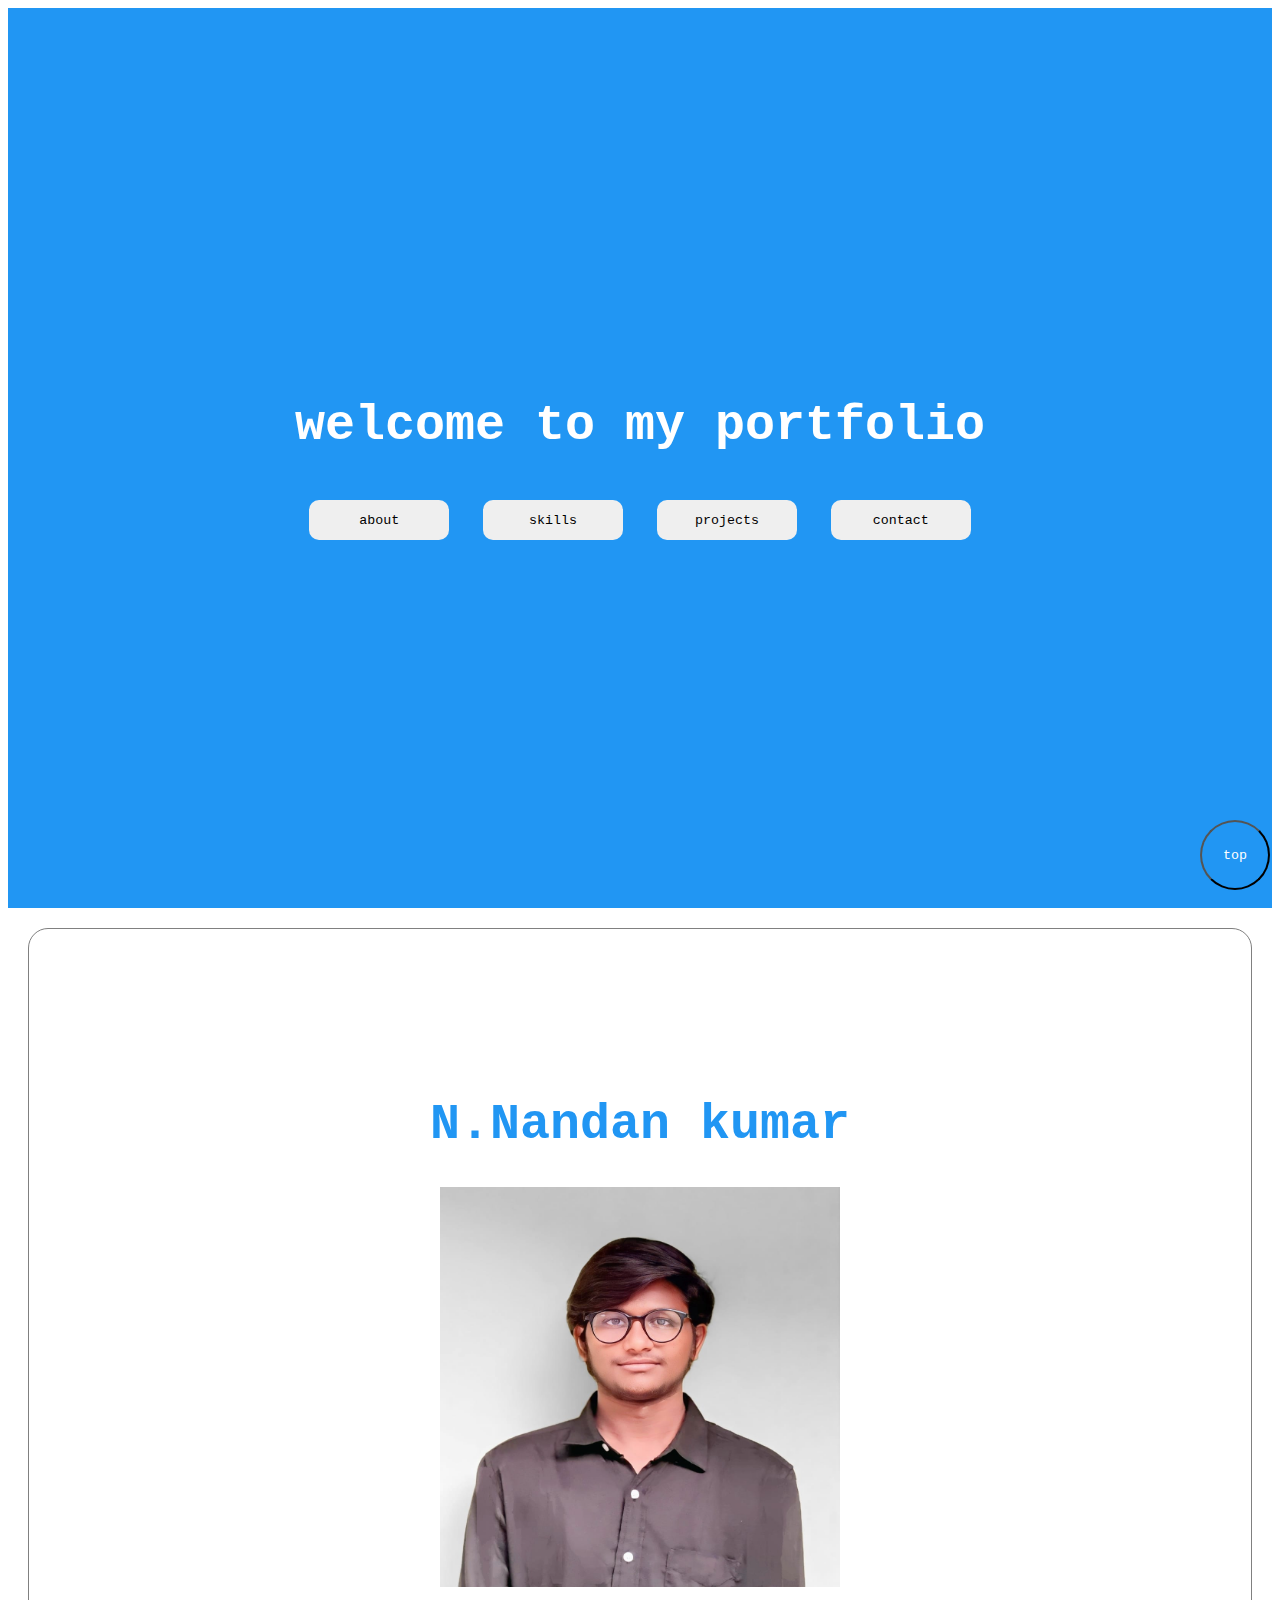
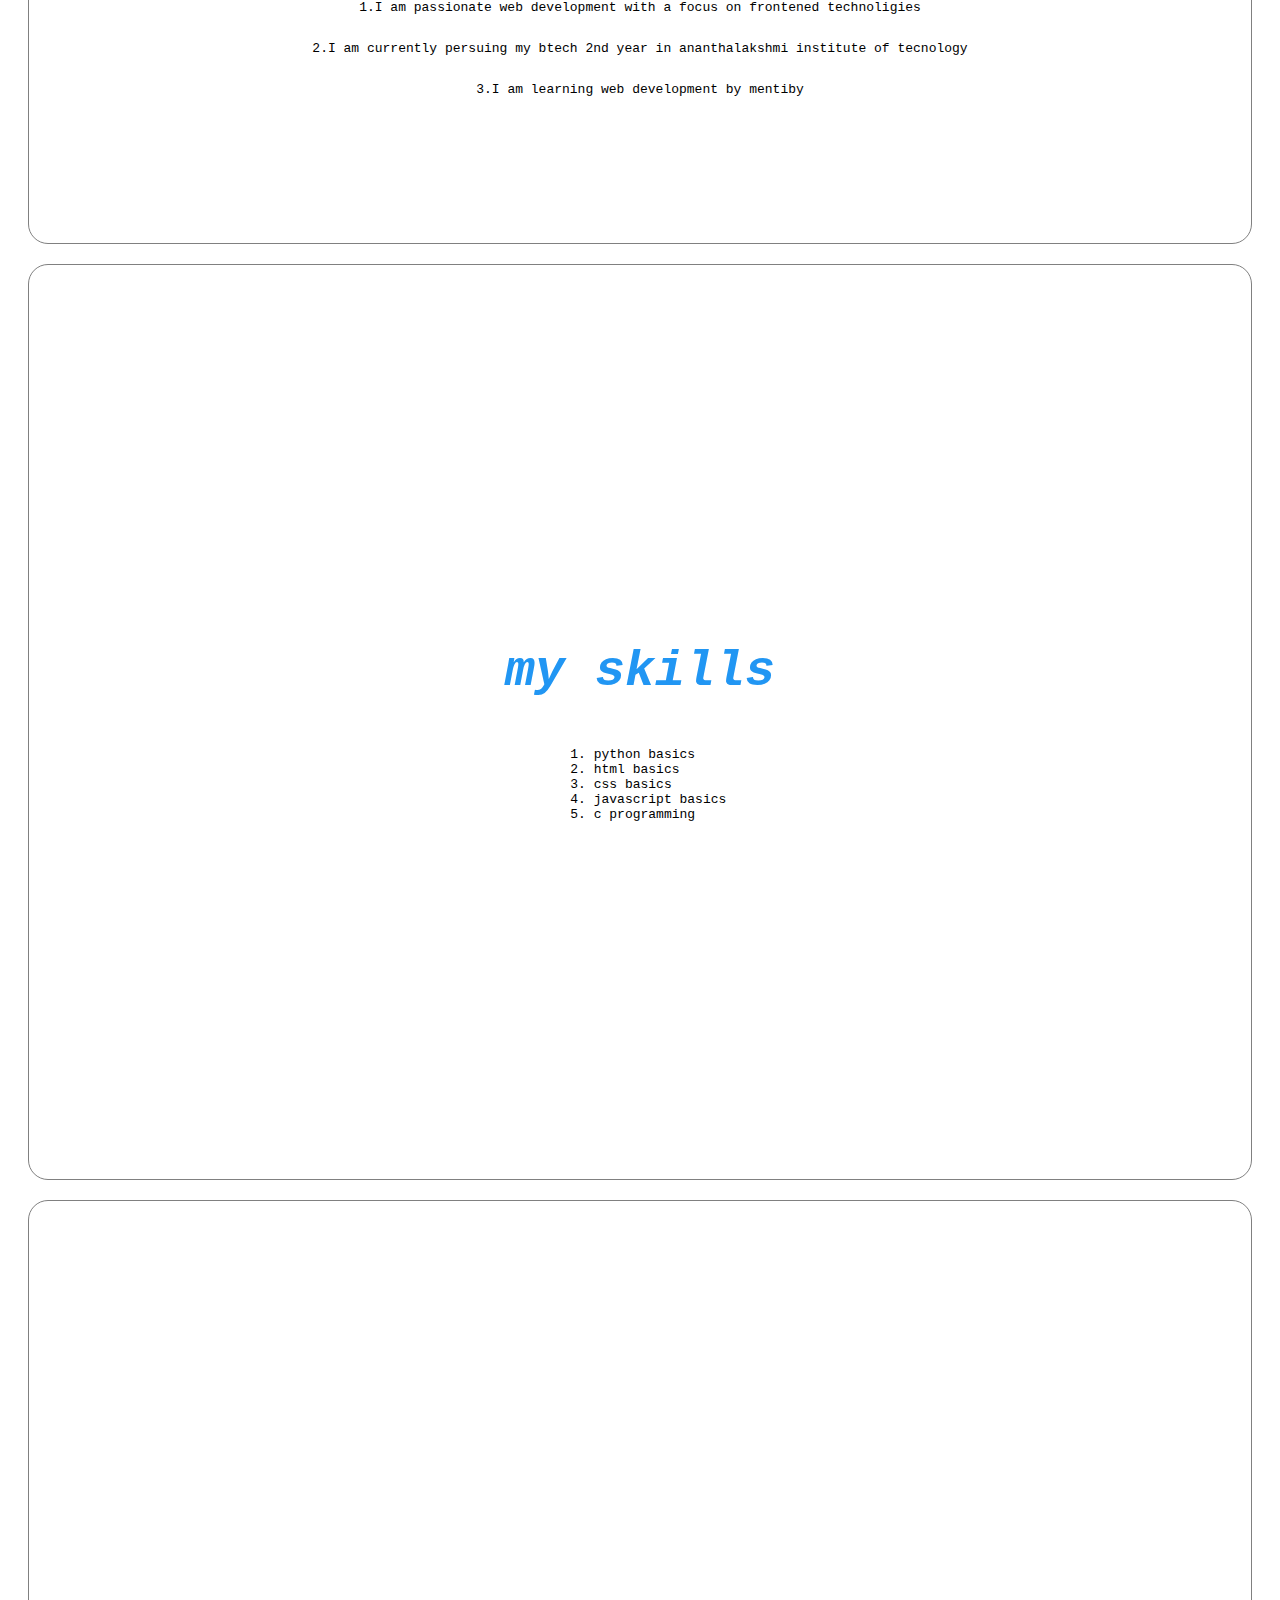
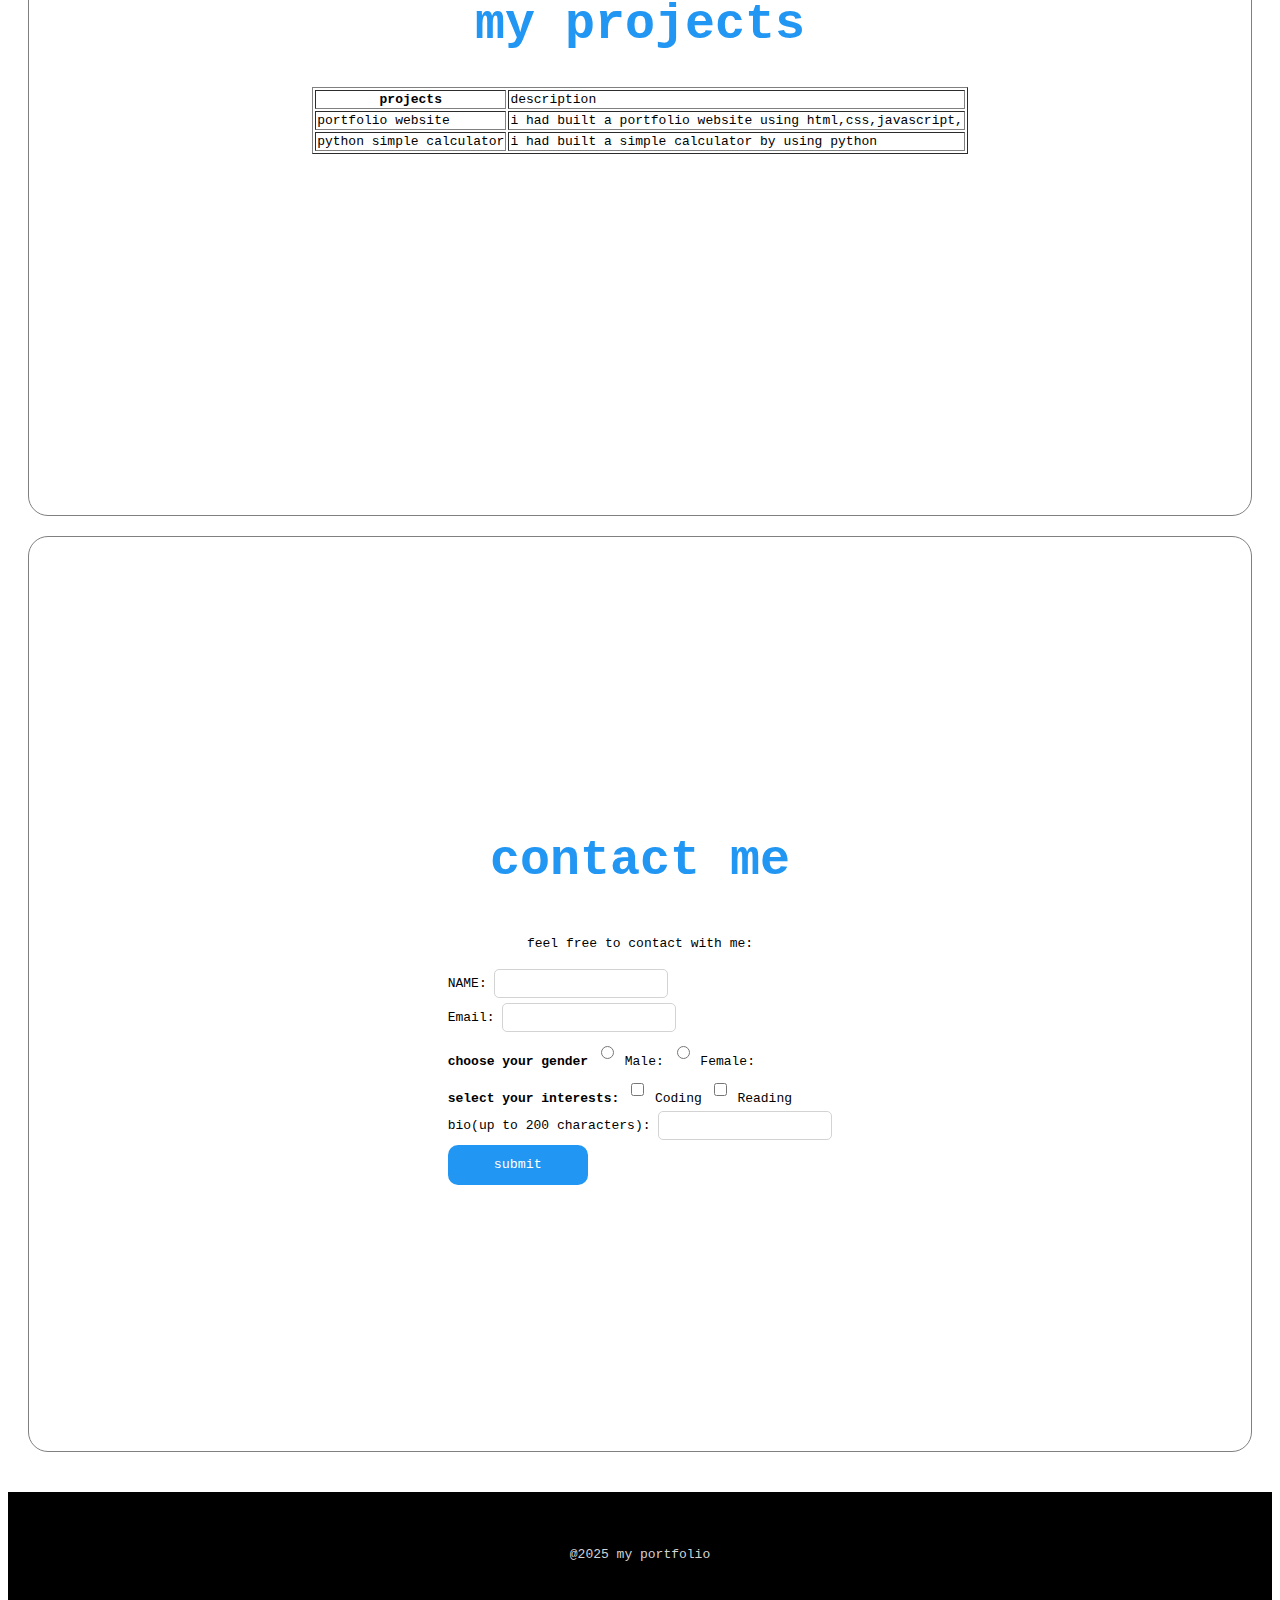
<file: index.html>
<!DOCTYPE html>
<html lang="en">
<head>
    <meta charset="UTF-8">
    <meta name="viewport" content="width=device-width, initial-scale=1.0">
    <title>myportfolio</title>
    <link rel="stylesheet" href="styles.css">
</head>
<body>
<header>
    <h1>welcome to my portfolio</h1>
    <div>
    <a href="#about"><button class="button">
      about
     </button></a>
     <a href="#skills"><button class="button">
         skills
        </button></a>
        <a href="#projects"><button class="button">
         projects
        </button></a>
        <a href="#contacts"><button class="button">
         contact
        </button></a>
    </div>

</header>
<main>
<section id="about">
    <h1>N.Nandan kumar</h1>
    <image src="photo.jpg" width="450" height="600"  alt="my profile picture"></image>
    <P>1.I am passionate web development with a focus on frontened technoligies </P>
    <p>2.I am currently persuing my btech 2nd year in ananthalakshmi institute of tecnology</p>
    <p>3.I am learning web development by mentiby</p>
</section>
<section id="skills">
    <h1><i>my skills</i></h1>
    <ol>
        <li>python basics</li>
        <li>html basics</li>
        <li>css basics</li>
        <li>javascript basics</li>
        <li>c programming</li>
    </ol>
</section>

<section id="projects">
    <h1>my projects</h1>
<table border="1">
    <tr>
        <th>
            projects
        </th>
        <td>
            description
        </td>
    </tr>
    <tr>
        <td>
           portfolio website 
        </td>
        <td>i had built a portfolio website using html,css,javascript,</td>
    </tr>
    <tr>
        <td>python simple calculator</td>
        <td>i had built a simple calculator by using python</td>
    </tr>
</table>


</section>
<section id="contacts">
    <h1>contact me</h1>
    <p> feel free to contact with me:</p>
    <form action="">
        <div>
        <label for="NAME:">
            NAME: </label>
            <input type="text" required>
        </div>
        <div>
            <label for="Email">Email:</label>
            <input type="email" required>
        </div>
        <div>
            <b> choose your gender</b>
            <input type="radio" id="male" value="male">
            <label for="male"> Male: </label>
    
            <input type="radio" id="female" value="female">
            <label for="female"> Female:</label>
        </div>
        <div>
            <b>select your interests:</b>
            <input type="checkbox" id="coding" value="coding">
            <label for="coding">Coding</label>
            
            <input type="checkbox" id="reading" value="reading">
            <label for="reading">Reading</label>
        </div>
        <div>
            <label for="bio"> bio(up to 200 characters):</label>    
            <input type="text">
        </div>
        <div>
            <button type="submit" class="submit">submit</button>
        </div>
</form>

</section>
</main>
<footer >
    <a href="#">
   <button  class="fixed">top</button>
    </a> 

<p> @2025 my portfolio</p>
</footer>
</body>
</html>
</file>
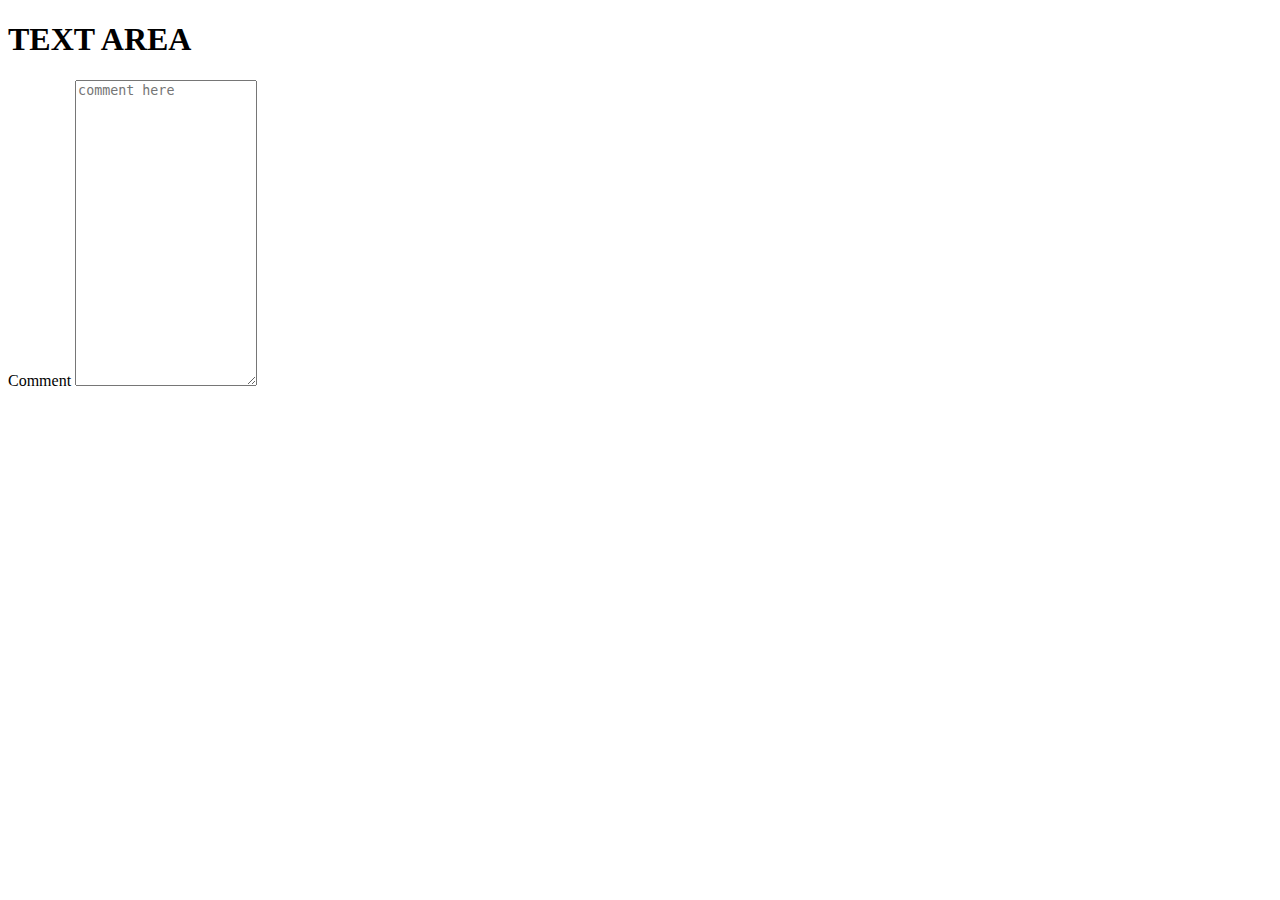
<file: 02 textarea.html>
<!DOCTYPE html>
<html lang="en">
<head>
    
    <title>Text Area </title>
</head>
<h1>TEXT AREA</h1>
<body>
    <form>
    <label for="bio"> Comment</label>
    <textarea  rows="20" cols="20"id="bio" name="bio" placeholder="comment here"></textarea>
    </form>
</body>
</html>
</file>
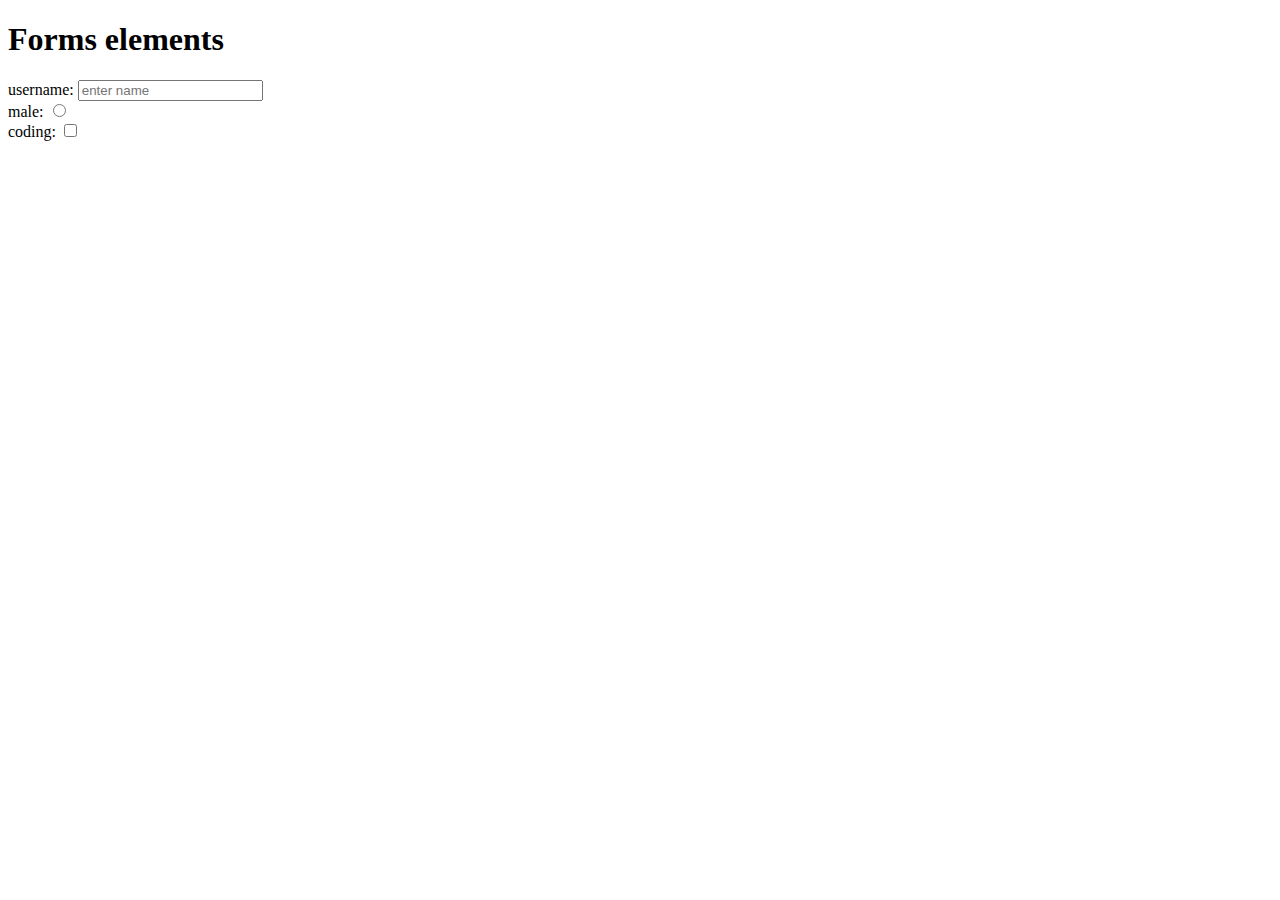
<file: forms/01formelements.html>
<!DOCTYPE html>
<html lang="en">
<head>
    
    <title>Document</title>
</head>
<body>
    <h1>Forms elements</h1>
    <form>
        <label for="username">username:</label>
        <input type="text" id="username" name="username" placeholder="enter name">
        <br>
        <label for="male:">male:</label>
<input type="radio" name="male" id="male:">
<br>
<label for="coding"> coding:</label>
<input type="checkbox" id="coding" name="coding">

    </form>
</body>
</html>
</file>
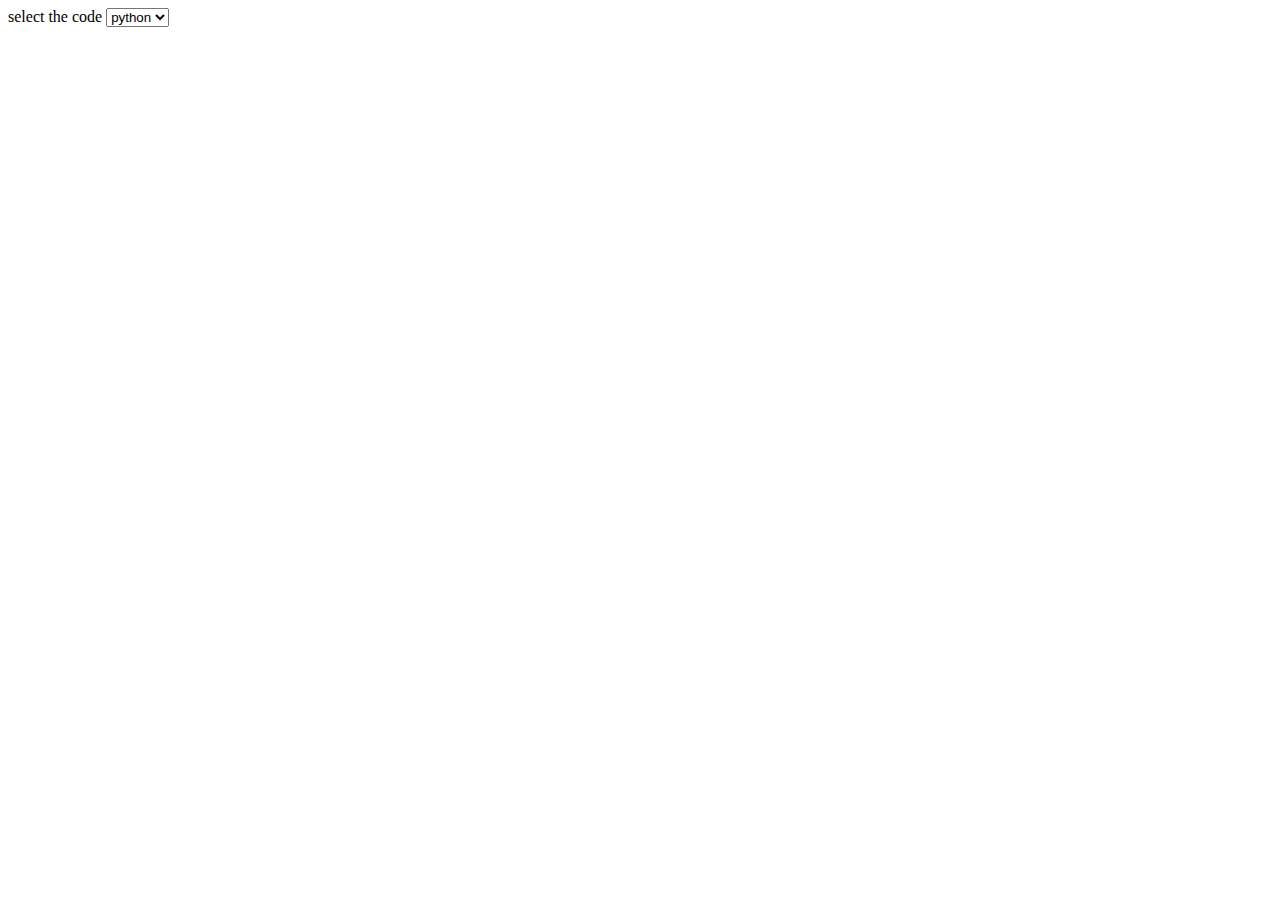
<file: forms/04 select.html>
<!DOCTYPE html>
<html lang="en">
<head>
    
    
    <title>SELECT</title>
</head>
<body>
    <form>
        <label for="select tag">select the code</label>
        <select>
            <option value="python">python</option>
            <option value="java">java</option>
            <option value="c">c</option>
            <option value="html">html</option>
        </select>
    </form>
    
</body>
</html>
</file>
<file: styles.css>
<<<<<<< HEAD
body{margin: 0;font-size:15px;background: color #f0f8ff; ;}
header{background-color:#2196f3;height: 100vh; color: white;display:flex; flex-direction:column;justify-content: center;align-items: center;flex-wrap: wrap;}
*{font-family: monospace;}
.button{height: 40px;width:140px;border:none;border-radius: 10px; cursor: pointer;margin: 13px; transition:0.3s;}
.button:hover{background-color:darkblue;color :white; transform:translate(10px,10px);}
img{height: 400px;width: 400px;}
section{height:100vh; border:1px solid gray;border-radius:20px;margin-bottom: 20px;display:flex; flex-direction:column;justify-content: center;align-items: center;padding:7px;}
main{padding:20px;}
h1{color: #2196f3; font-size: 50px;}
header h1{ color:white;text-align: center;}
.submit{height: 40px;width:140px;border:none;border-radius: 10px; cursor: pointer;color:white; background-color: #2196f3;}
.submit:hover{background-color:#0a86eb;color :white;}
input{ height: 25px;border: 1px solid lightgray;border-radius: 5px;}
footer{height: 125px;background-color: black;color:lightgray;display:flex; flex-direction:column;justify-content: center;align-items: center;}
.fixed{position: fixed; bottom: 10px; right: 10px; background-color: #2196f3; color: white; border-color:black; border-radius: 50%; padding: 10px 20px; cursor: pointer;height: 70px;width: 70px;}
.fixed:hover{background-color: #0a86eb;}
a{text-decoration: none;}
form div{ margin:5px 0;}
=======
body{margin: 0;font-size:15px;background: color #f0f8ff; ;}
header{background-color:#2196f3;height: 100vh; color: white;display:flex; flex-direction:column;justify-content: center;align-items: center;flex-wrap: wrap;}
*{font-family: monospace;}
.button{height: 40px;width:140px;border:none;border-radius: 10px; cursor: pointer;margin: 13px; transition:0.3s;}
.button:hover{background-color:darkblue;color :white; transform:translate(10px,10px);}
img{height: 400px;width: 400px;}
section{height:100vh; border:1px solid gray;border-radius:20px;margin-bottom: 20px;display:flex; flex-direction:column;justify-content: center;align-items: center;padding:7px;}
main{padding:20px;}
h1{color: #2196f3; font-size: 50px;}
header h1{ color:white;text-align: center;}
.submit{height: 40px;width:140px;border:none;border-radius: 10px; cursor: pointer;color:white; background-color: #2196f3;}
.submit:hover{background-color:#0a86eb;color :white;}
input{ height: 25px;border: 1px solid lightgray;border-radius: 5px;}
footer{height: 125px;background-color: black;color:lightgray;display:flex; flex-direction:column;justify-content: center;align-items: center;}
.fixed{position: fixed; bottom: 10px; right: 10px; background-color: #2196f3; color: white; border-color:black; border-radius: 50%; padding: 10px 20px; cursor: pointer;height: 70px;width: 70px;}
.fixed:hover{background-color: #0a86eb;}
a{text-decoration: none;}
form div{ margin:5px 0;}
>>>>>>> b4b074232678755eec5d3aedb788fe5a0f3815ac
</file>
